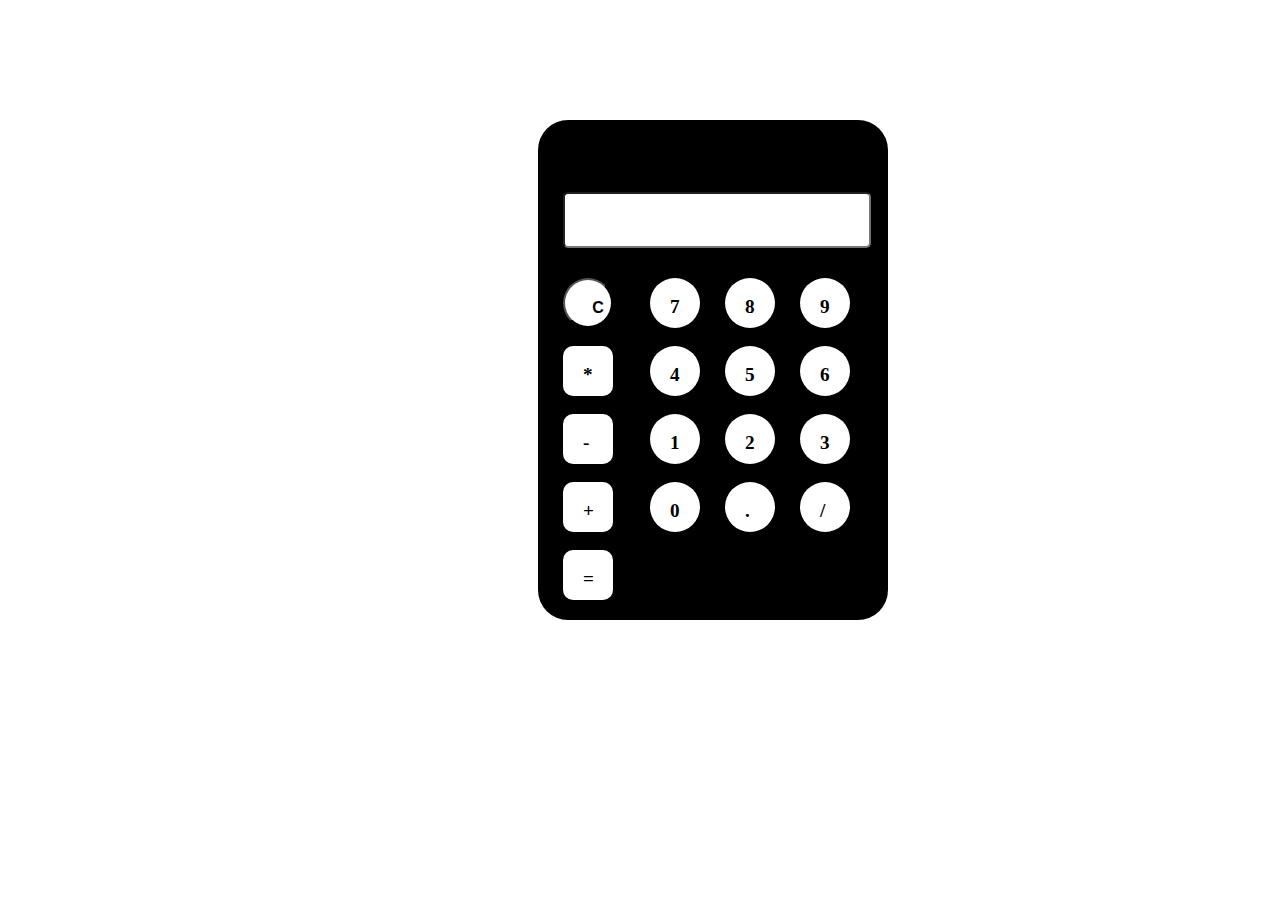
<file: calculator/index.html>
<!DOCTYPE html>
<html lang="en">
<head>
    <meta charset="UTF-8">
    <meta name="viewport" content="width=device-width, initial-scale=1.0">
    <title>Document</title>
    <link rel="stylesheet" href="style.css">
</head>
<body>
    <div class="main">
        <br>
        <br><br><br>
        <div id="first" >
            <input  id="First" style="width:300px;height:50px;border-radius: 5px;font-size: 30px;" type="text">
        </div><br>

        <button class="third" onclick="clearData()"><h5>C</h5></button>
        
        <div class="third "style="margin-left: 37px;" onclick="tValue(7)" ><h5>7</h5></div>
        <div class="third " onclick="tValue(8)"><h5>8</h5></div>
        <div class="third " onclick="tValue(9)"><h5>9</h5></div>
        <div class="third operator" style="border-radius: 10px;" onclick="setOperator('*')"><h5>*</h5></div>
        <div class="third "style="margin-left: 37px;" onclick="tValue(4)"><h5>4</h5></div>
        <div class="third " onclick="tValue(5)"><h5>5</h5></div>
        <div class="third " onclick="tValue(6)"><h5>6</h5></div>
        <div class="third operator" style="border-radius: 10px;" onclick="setOperator('-')"><h5>-</h5></div>
        <div class="third "style="margin-left: 37px;" onclick="tValue(1)"><h5>1</h5></div>
        <div class="third " onclick="tValue(2)"><h5>2</h5></div>
        <div class="third " onclick="tValue(3)"><h5>3</h5></div>
        <div class="third operator" style="border-radius: 10px;" onclick="setOperator('+')"><h5>+</h5></div>
        <div class="third "style="margin-left: 37px;" onclick="tValue(0)"><h5>0</h5></div>
        <div class="third operator"><h5>.</h5></div>
        <div class="third operator" onclick="setOperator('/')"><h5>/</h5></div>
        <div class="third operator" style="border-radius: 10px;" onclick="calculate()"><h5>=</h5></div>
       

    </div>

    <script>
        let firstNum ='';
        let Operator ='';
        let secondNum =''

        function tValue(number){
            document.getElementById("First").value += number;
        }
        function setOperator(op){
            firstNum = document.getElementById('First').value;
            Operator=op;
            document.getElementById('First').value='';
        }
       
        function calculate(){
            secondNum = document.getElementById('First').value;
            let result;

            switch (Operator) {
                case '+':
                    result = firstNum + secondNum;
                    break;
                case '-':
                    result = firstNum - secondNum;
                    break;
                case '*':
                    result = firstNum * secondNum;
                    break;
                case '/':
                    result = firstNum / secondNum;
                    break;
                default:
                    result = 0;
            }
            document.getElementById("First").value =result;
            firstNum = result;
            
        }

     function clearData() {
        console.log("ajshdah");
        document.getElementById("First").value = ''
     }

          
       
            
            
       
        
        
       
    </script>
</body>
</html
</file>
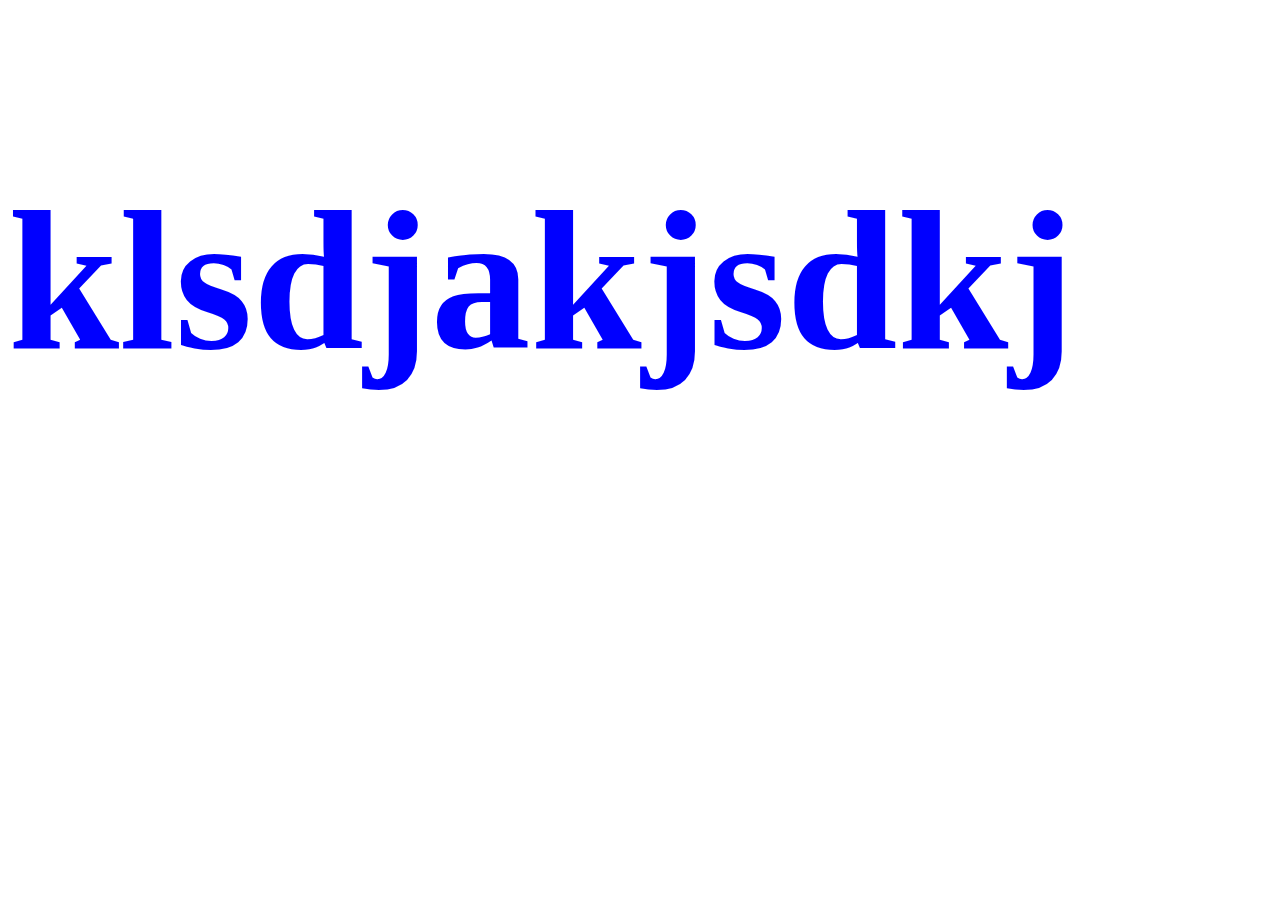
<file: Dom.html>
<!DOCTYPE html>
<html lang="en">
<head>
    <meta charset="UTF-8">
    <meta name="viewport" content="width=device-width, initial-scale=1.0">
    <title>Document</title>
    <style>
        .myClass{
            color: blue;
            font-size: 200px;
        }
    </style>
</head>

    <h2 id="demo">klsdjakjsdkj</h2>
    <h2 id="demo2"klsdjakjsdkj></h2>
    <h1 id="demo3"klsdjakjsdkj></h1>



    <script>
    




//       function game(){

//     function randomNumber (){
//          return Math.floor(Math.random()*10)+1;
//      }
   

//     let rNumber = randomNumber()
//     console.log(rNumber);
//     document.getElementById("demo").innerHTML = "the random number is:" +rNumber;

    
//     let guessnumber = parseInt(prompt("enter a number"));


//       document.getElementById("demo2").innerHTML = "You entered " + guessnumber;
    



//   if(guessnumber===rNumber){
//     document.getElementById("demo3").innerHTML = "YOU WIN"

//    }
//      else  {
//          document.getElementById("demo3").innerHTML = "TRY AGAIN!!"

//      }
//  }
//   game();


// const tDate = new Date(); 
// document.getElementById("demo").innerHTML = "date of fixed deposit opened:" + tDate.getFullYear(); 
  

// const year = parseInt(prompt("enter the year:"))
// document.getElementById("demo2").innerHTML = "entered year:" + year

// const mDate =  tDate.getFullYear()+year;
// document.getElementById("demo3").innerHTML = "the maturedd date is:" + mDate


let x = document.getElementById("demo")
x.classList.add("myClass")


let newElement  =   document.createElement("div")
newElement.setAttribute("id", "hello")
newElement.innerHTML = "kajsdjkjasjld"
console.log(newElement);


document.body.appendChild(newElement)

document.body.removeChild(newElement)



        

    </script>
</body>
</html>
</file>
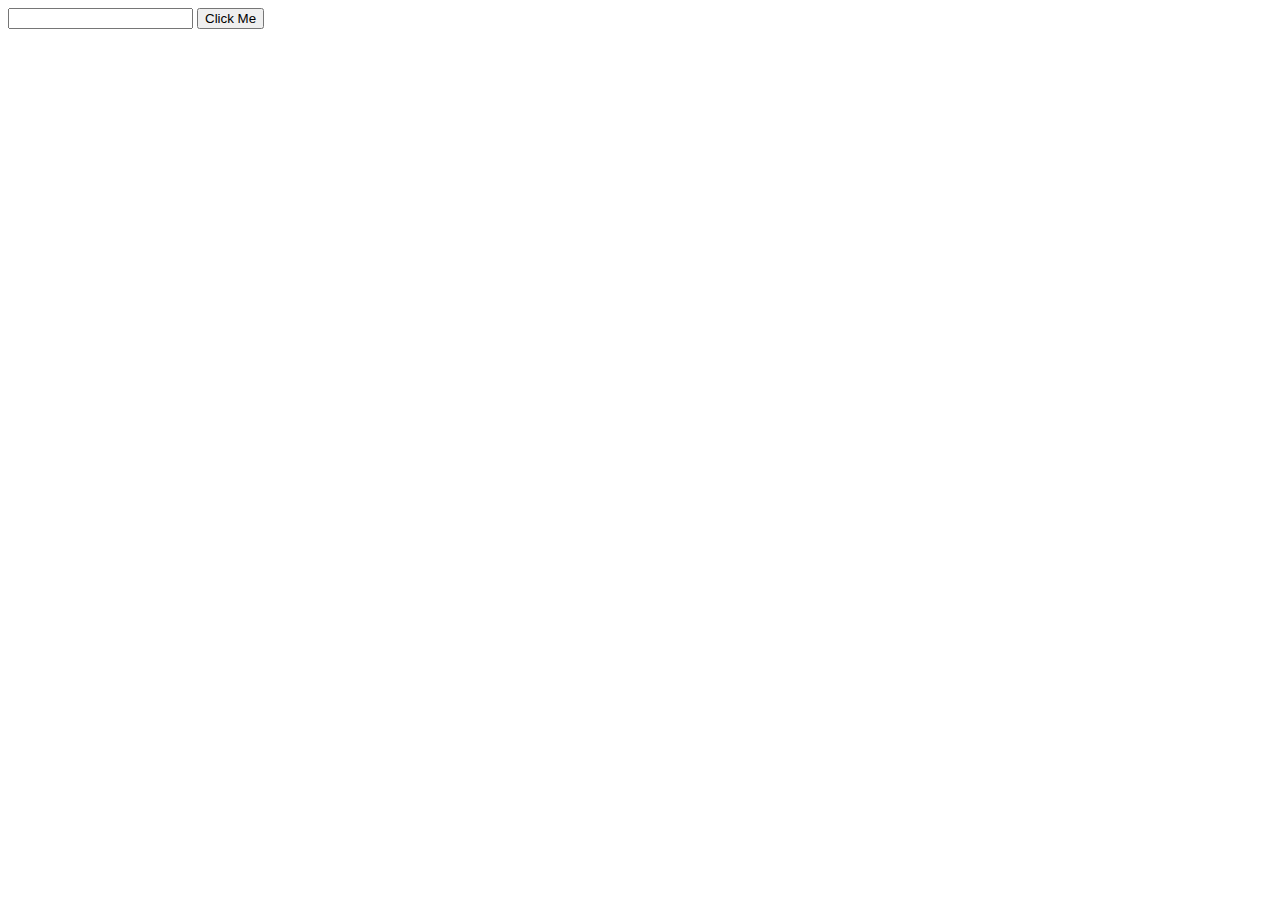
<file: Dom1.html>
<!DOCTYPE html>
<html lang="en">
<head>
    <meta charset="UTF-8">
    <meta name="viewport" content="width=device-width, initial-scale=1.0">
    <title>Document</title>
</head>
<body>
    
   
    <input id="hello" type="text" >
    <button   onclick="clickMe()">Click Me</button>

    <ul id="uList"></ul>
    <p id="demo"></p>


    <script>

           function clickMe(){

            let message = document.getElementById("demo");

            let inputs = document.getElementById("hello").value;
            
            try {
                if(inputs.trim() =="") throw " is empty";
                if(isNaN(inputs)) throw "is not a number";
                inputs = Number(inputs);
                if(inputs < 5) throw "is too low";
                if (inputs > 10) throw "is too high";
                 
            let list = document.createElement("li");
            list.textContent= inputs;

            list.addEventListener("click",function(){
                list.remove();
            });

            let taskLists = document.getElementById("uList")
            taskLists.appendChild(list);

            inputs.value ="";
            list.style.listStyleType ="none";
                               
            } catch (error) {

                message.innerHTML = "input " + error;
                
            }
            finally{
                document.getElementById("hello").value ="";
            }

          
           


            
        

        
           }
           
          
                


                
    


            
            
            
           
            

         
         
        
            
        
    


    </script>
</body>
</html>
</file>
<file: calculator/style.css>
.main{
    width:350px ;
    height:500px ;
    background-color: black;
    margin-left: 530px;
    margin-top: 120px;
    border-radius: 30px;
}
#first{
    width:300px ;
    height: 50px;
    background-color: white;
    margin-left: 25px;
    border-radius: 10px;
}
.secnd{
    width: 50px;
    height: 50px;
    background-color: white;
    margin-left: 25px;
    border-radius: 10px;
    float: left;
}
.third{
    width: 50px;
    height: 50px;
    background-color: white;
    margin-left: 25px;
    float: left;
    border-radius: 50%;
    margin-top: 18px;
}
h5{
    margin-top: 18px;
    margin-bottom: 25px;
    padding-left: 20px;
    font-size: larger;
}
#seven{
    width: 50px;
    height: 50px;
    background-color: white;
    margin-left: 25px;
    float: left;
    border-radius: 50%;
    margin-top: 18px;
}
</file>
